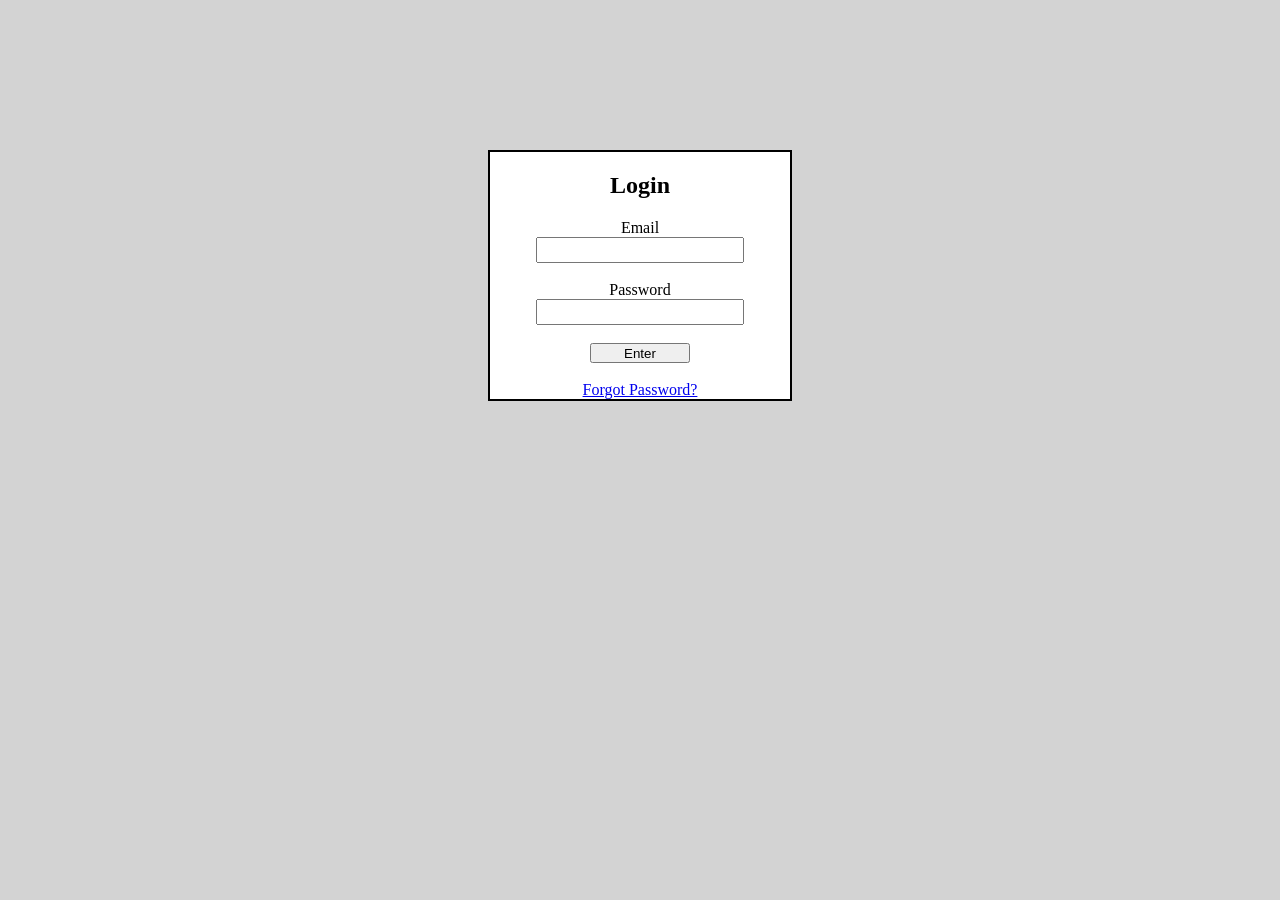
<file: Week1/index.html>
<!DOCTYPE html>
<html lang="en">
<head>
    <meta charset="UTF-8">
    <meta name="viewport" content="width=device-width, initial-scale=1.0">
    <title>Document</title>
    <link rel="stylesheet" href="style.css">
</head>
<body>
    <div class="login-form"> 
    
    <h2>Login</h2> 
    
    <label>Email</label>
    <br>
    
    <input type="email">
    <br>
    <br> 
    
    <label>Password</label>
    <br>
    
    <input type="password">
    
    <br>
    <br> 
    
    <button>Enter</button>
    <br>
    <br>
    
    <a href="#">Forgot Password?</a> 
    </div>

</html>
</file>
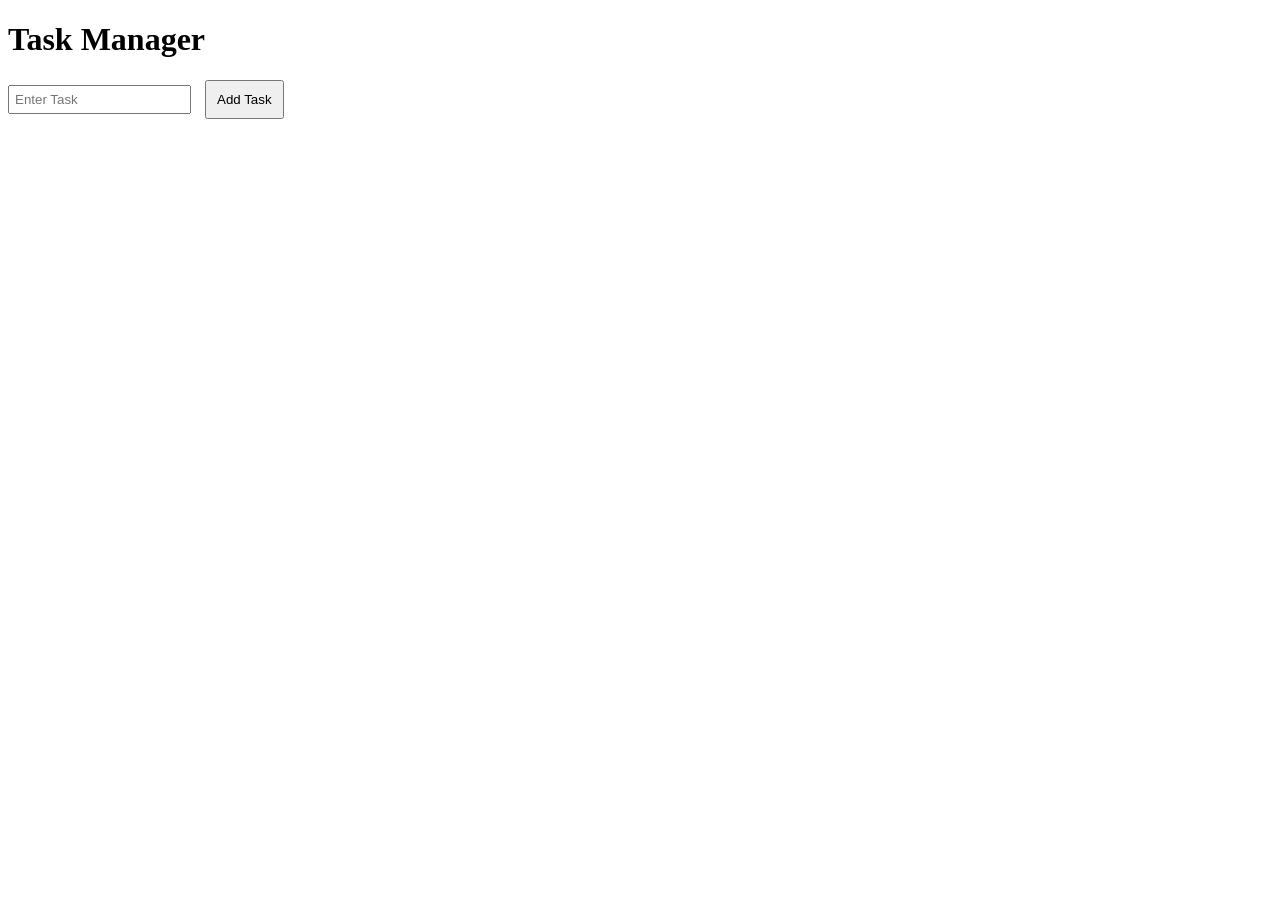
<file: Week2/index.html>
<!DOCTYPE html>
<html lang="en">
<head>
    <meta charset="UTF-8">
    <meta name="viewport" content="width=device-width, initial-scale=1.0">
    <link rel="stylesheet" href="style.css">
    <title>Task Manager</title>
</head>
<body>
    <h1>Task Manager</h1>

    <input type="text" id="taskInput" placeholder="Enter Task">
    
    <button onclick="addTask()">Add Task</button>
    
    <p id="message"></p>

    <ul id="taskList"></ul>

    <script src="script.js"></script>

</body>
</html>
</file>
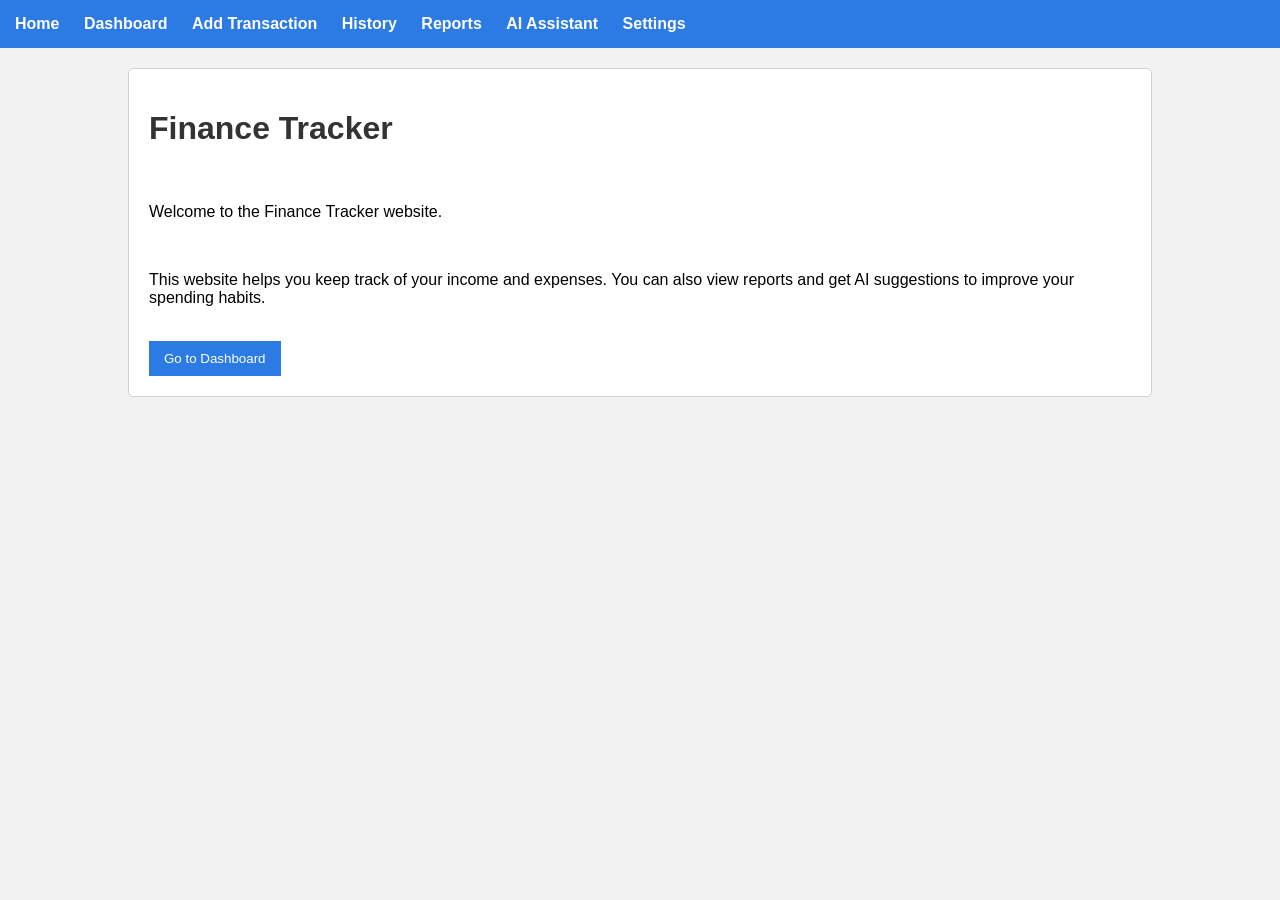
<file: Week4/public/index.html>
<!DOCTYPE html>
<html>

<head>
    <title>Finance Tracker</title>
    <link rel="stylesheet" href="css/style.css">
</head>

<body>

    <nav>
        <a href="index.html">Home</a>
        <a href="dashboard.html">Dashboard</a>
        <a href="add-transaction.html">Add Transaction</a>
        <a href="history.html">History</a>
        <a href="reports.html">Reports</a>
        <a href="assistant.html">AI Assistant</a>
        <a href="settings.html">Settings</a>
    </nav>

    <div class="container">

        <div class="card">

            <h1>Finance Tracker</h1>

            <br>

            <p>
                Welcome to the Finance Tracker website.
            </p>

            <br>

            <p>
                This website helps you keep track of your income and expenses.
                You can also view reports and get AI suggestions to improve your spending habits.
            </p>

            <br>

            <button onclick="window.location.href='dashboard.html'">
                Go to Dashboard
            </button>

        </div>

    </div>

</body>

</html>
</file>
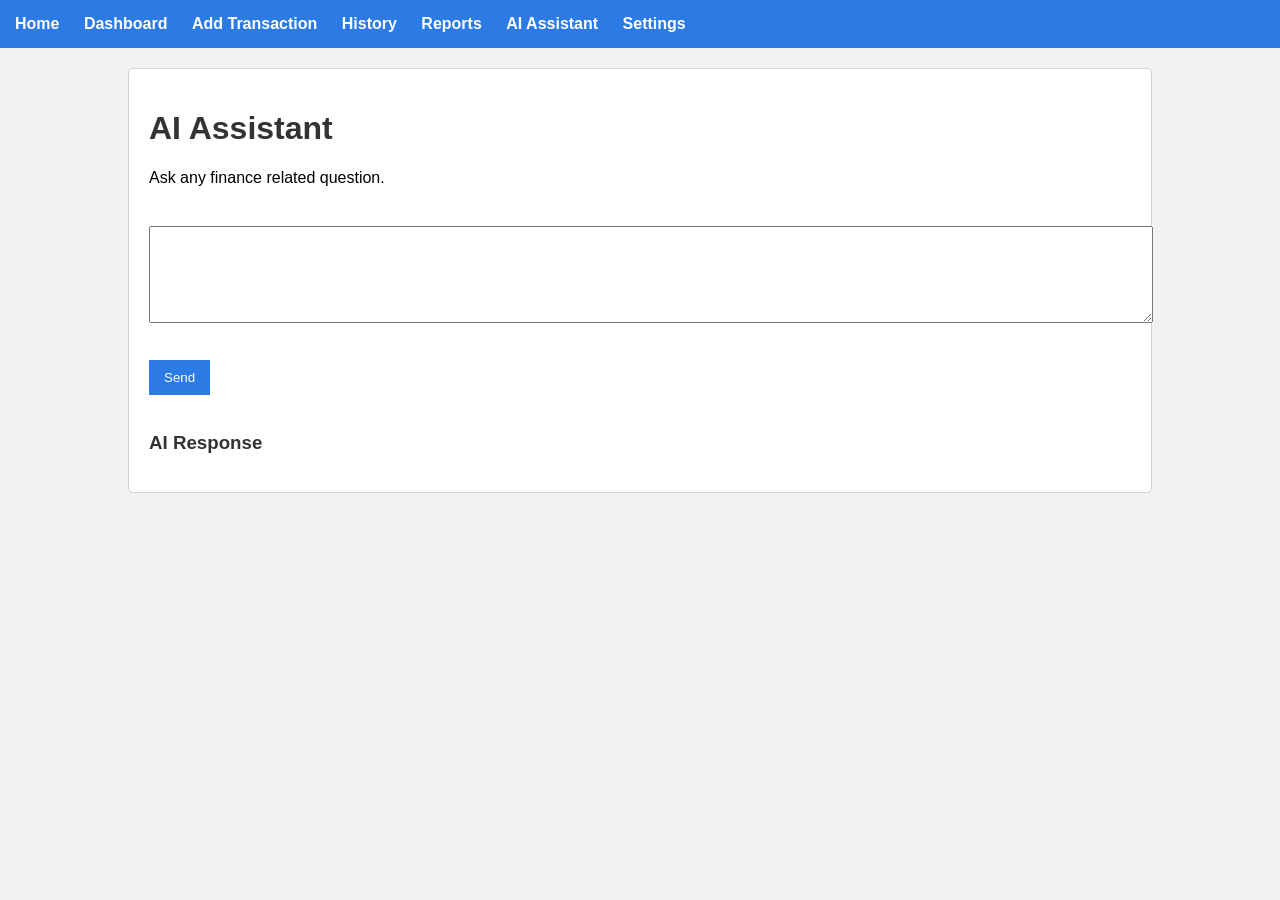
<file: Week4/public/assistant.html>
<!DOCTYPE html>
<html>

<head>

    <title>AI Assistant</title>

    <link rel="stylesheet" href="css/style.css">

</head>

<body>

    <nav>
        <a href="index.html">Home</a>
        <a href="dashboard.html">Dashboard</a>
        <a href="add-transaction.html">Add Transaction</a>
        <a href="history.html">History</a>
        <a href="reports.html">Reports</a>
        <a href="assistant.html">AI Assistant</a>
        <a href="settings.html">Settings</a>
    </nav>

    <div class="container">

        <div class="card">

            <h1>AI Assistant</h1>

            <p>Ask any finance related question.</p>

            <br>

            <textarea id="question" rows="5"></textarea>

            <br><br>

            <button onclick="sendQuestion()">
                Send
            </button>

            <br><br>

            <h3>AI Response</h3>

            <p id="reply"></p>

        </div>

    </div>

    <script src="js/storage.js"></script>
    <script src="js/ai.js"></script>

    <script>

        async function sendQuestion(){

            let question = document.getElementById("question").value;

            if(question == ""){

                alert("Please enter a question.");

                return;

            }

            let answer = await askAI(question);

            document.getElementById("reply").innerHTML = answer;

        }

    </script>

</body>

</html>
</file>
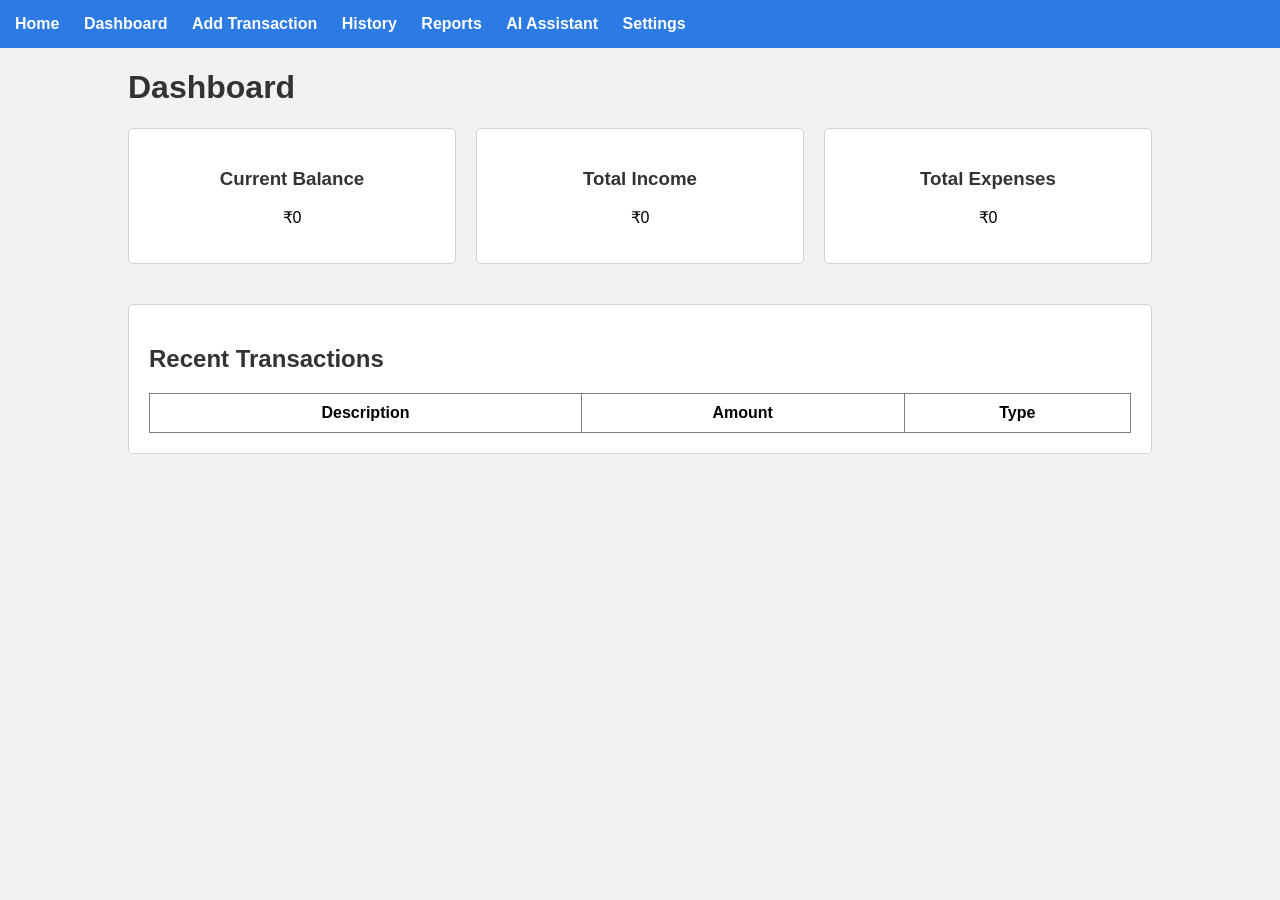
<file: Week4/public/dashboard.html>
<!DOCTYPE html>
<html>

<head>
    <title>Dashboard</title>
    <link rel="stylesheet" href="css/style.css">
</head>

<body>

    <nav>
        <a href="index.html">Home</a>
        <a href="dashboard.html">Dashboard</a>
        <a href="add-transaction.html">Add Transaction</a>
        <a href="history.html">History</a>
        <a href="reports.html">Reports</a>
        <a href="assistant.html">AI Assistant</a>
        <a href="settings.html">Settings</a>
    </nav>

    <div class="container">

        <h1>Dashboard</h1>

        <div class="summary">

            <div class="card">
                <h3>Current Balance</h3>
                <p id="balance">₹0</p>
            </div>

            <div class="card">
                <h3>Total Income</h3>
                <p id="income">₹0</p>
            </div>

            <div class="card">
                <h3>Total Expenses</h3>
                <p id="expenses">₹0</p>
            </div>

        </div>

        <div class="card">

            <h2>Recent Transactions</h2>

            <table>

                <tr>
                    <th>Description</th>
                    <th>Amount</th>
                    <th>Type</th>
                </tr>

                <tbody id="recentTransactions">

                </tbody>

            </table>

        </div>

    </div>

    <script src="js/storage.js"></script>

    <script>

        document.getElementById("balance").innerHTML = "₹" + getBalance();

        document.getElementById("income").innerHTML = "₹" + getTotalIncome();

        document.getElementById("expenses").innerHTML = "₹" + getTotalExpenses();

        let transactions = getTransactions();

        let table = document.getElementById("recentTransactions");

        let start = Math.max(0, transactions.length - 5);

        for(let i = transactions.length - 1; i >= start; i--){

            let row = table.insertRow();

            row.insertCell(0).innerHTML = transactions[i].description;

            row.insertCell(1).innerHTML = "₹" + transactions[i].amount;

            row.insertCell(2).innerHTML = transactions[i].type;

        }

    </script>

</body>

</html>
</file>
<file: Week1/style.css>
body{
    background-color: lightgray;
}

.login-form{
    width: 300px;
    margin: 150px auto;
    background-color: white;
    border: 2px solid black;
    text-align: center;
}

input{
    width: 200px;
    height: 20px;
}

button{
    width: 100px;
    height: 20px;
}
</file>
<file: Week2/style.css>
input{
    padding: 5px;
}
button{
    padding: 10px;
    margin-left: 10px;
}
li{
    margin-top: 10px;
}
</file>
<file: Week4/public/css/style.css>
body{
    font-family: Arial, sans-serif;
    margin:0;
    background-color:#f2f2f2;
}

nav{
    background-color:#2c7be5;
    padding:15px;
}

nav a{
    color:white;
    text-decoration:none;
    margin-right:20px;
    font-weight:bold;
}

.container{
    width:80%;
    margin:auto;
    margin-top:20px;
}

.card{
    background:white;
    padding:20px;
    margin-bottom:20px;
    border-radius:5px;
    border:1px solid lightgray;
}

h1,h2,h3{
    color:#333;
}

button{
    background-color:#2c7be5;
    color:white;
    border:none;
    padding:10px 15px;
    cursor:pointer;
}

button:hover{
    background-color:#1d5fbf;
}

input,select,textarea{
    width:100%;
    padding:10px;
    margin-top:5px;
    margin-bottom:15px;
}

table{
    width:100%;
    border-collapse:collapse;
    background:white;
}

table,th,td{
    border:1px solid gray;
}

th,td{
    padding:10px;
    text-align:center;
}

.summary{
    display:flex;
    gap:20px;
    margin-bottom:20px;
}

.summary .card{
    flex:1;
    text-align:center;
}

.chat-box{
    height:300px;
    overflow-y:auto;
    border:1px solid gray;
    padding:10px;
    background:white;
    margin-bottom:15px;
}

.dark{
    background:#222;
    color:white;
}

.dark .card{
    background:#333;
    color:white;
}

.dark table{
    background:#333;
    color:white;
}

.dark input,
.dark select,
.dark textarea{
    background:#555;
    color:white;
}
</file>
